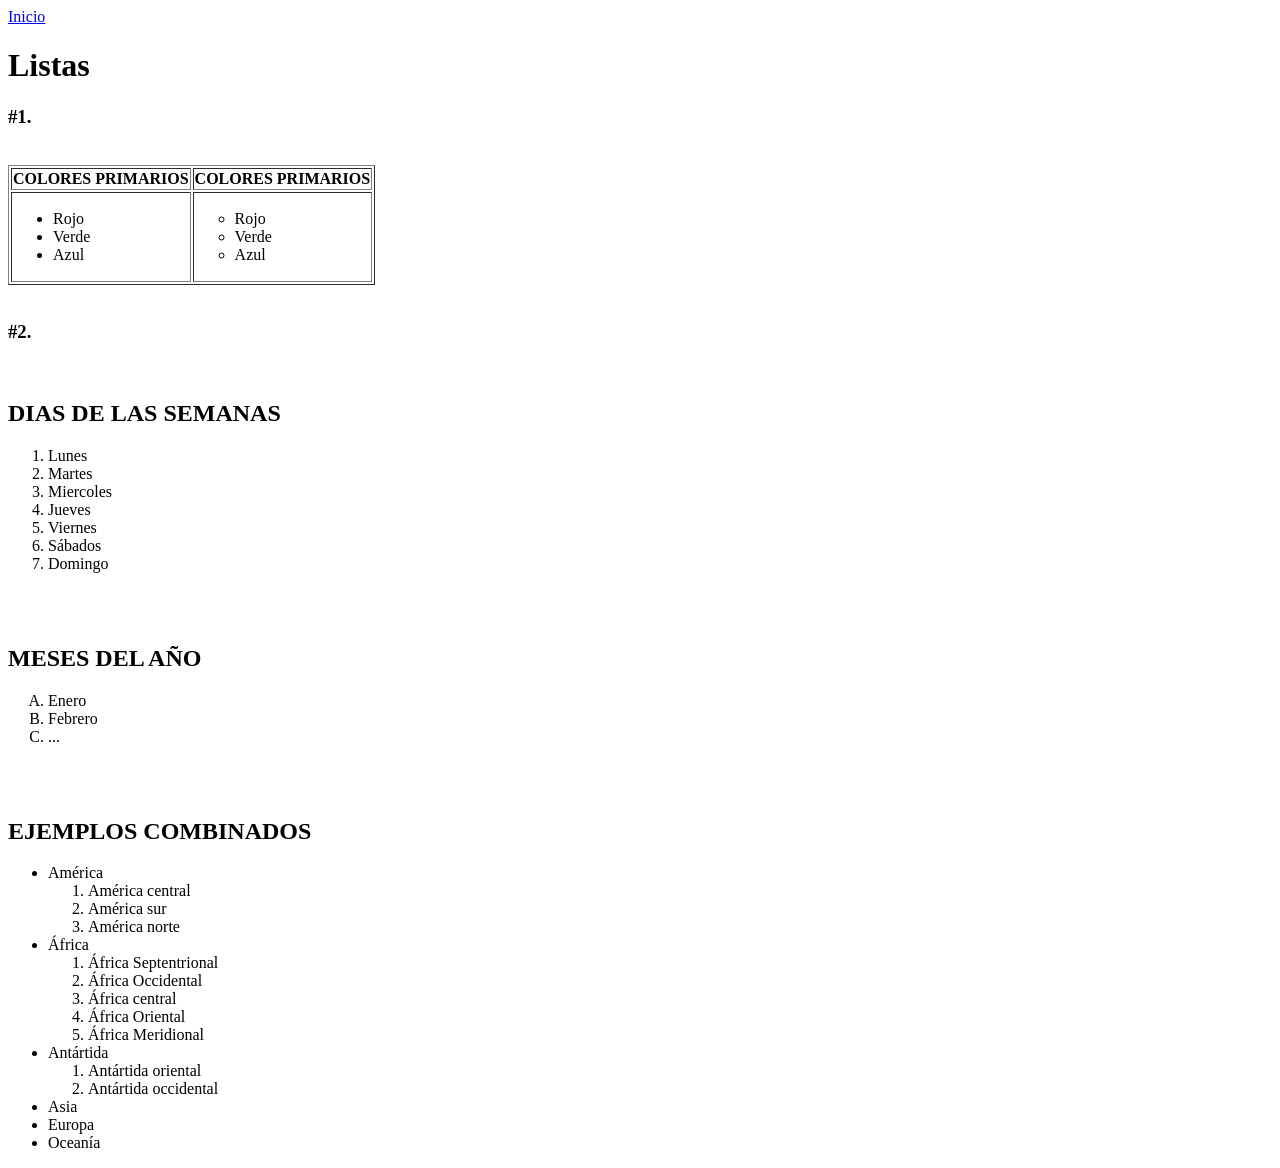
<file: Listas.html>
<!DOCTYPE html>
<html lang="en">
<head>
    <meta charset="UTF-8">
    <meta name="viewport" content="width=device-width, initial-scale=1.0">
    <title>Listas</title>
</head>
<body>
    <nav>
        <a href="Index.html">Inicio</a>
    </nav>
        
    <h1>Listas</h1>

        <h3>#1.</h3>

        <br>

        <table border>
            <theat>
                <tr>
                    <th>COLORES PRIMARIOS</th>
                    <th>COLORES PRIMARIOS</th>
                </tr>
            <theat/>
            <tbody>
                <tr>
                    <td>
                        <ul>
                            <li>Rojo</li>
                            <li>Verde</li>
                            <li>Azul</li>
                        
                                            <td>
                                            <ul type="circle">
                                            <li>Rojo</li>
                                            <li>Verde</li>
                                            <li>Azul</li>
                                            </ul>
                                            </td>
                        </ul>    
                    </td>
                </tr>
           </tbody>
        </table>
           
        <br>


        <h3>#2.</h3>
        
        <br>

        <h2>DIAS DE LAS SEMANAS</h2>    

        <ol>
            <li>Lunes</li>
            <li>Martes</li>
            <li>Miercoles</li>
            <li>Jueves</li>
            <li>Viernes</li>
            <li>Sábados</li>
            <li>Domingo</li>
        </ol>

          <br><br>

        <h2>MESES DEL AÑO</h2>
        
        <ol type="A">
            <li>Enero</li>
            <li>Febrero</li>
            <li>...</li>
        </ol>

<br><br>

<h2>EJEMPLOS COMBINADOS</h2>

            <ul type="disc">
            <li>América
                            <ol>
                            <li>América central</li>
                            <li>América sur</li>
                            <li>América norte</li>
                            </ol>
            </li>   
                <li>           
                África
                            <ol>
                                <li>África Septentrional</li>
                                <li>África Occidental</li>
                                <li>África central</li>
                                <li>África Oriental</li>
                                <li>África Meridional</li>
                            </ol>
                </li>    

                <li>
                Antártida
                        <ol type="circle">
                            <li>Antártida oriental</li>
                            <li>Antártida occidental</li>

                        </ol>
                
                <li>Asia</li>
                <li>Europa</li>
                <li>Oceanía</li>


                </li>


            </ul>
        







          

</body>
</html>
</file>
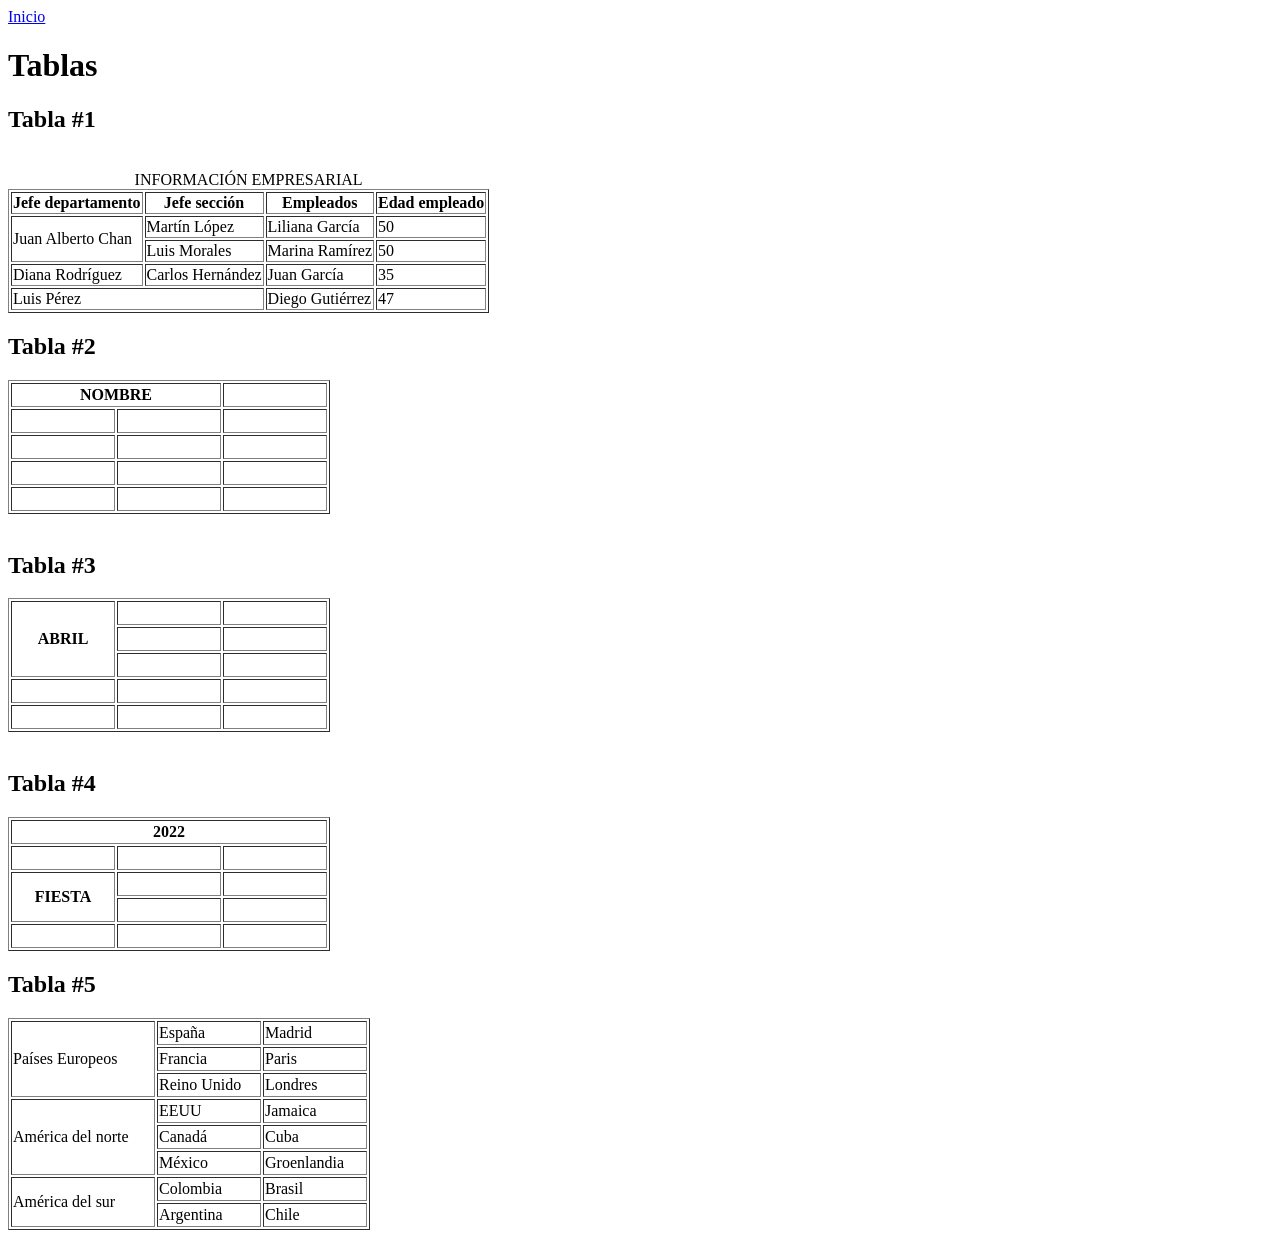
<file: Tablas.html>
<!DOCTYPE html>
<html lang="en">
<head>
    <meta charset="UTF-8">
    <meta name="viewport" content="width=device-width, initial-scale=1.0">
    <title>Taller de Tablas y Listas</title>
</head>
<body>
    <nav>
        <a href="index.html">Inicio</a>
    </nav>

    
    <header>
        <h1>Tablas</h1>
            <h2>Tabla #1</h2>
    </header>
    
    <table border>
        <caption>INFORMACIÓN EMPRESARIAL</caption>
        <thead>
            <tr>
                <th>Jefe departamento</th>
                <th>Jefe sección</th>
                <th>Empleados</th>
                <th>Edad empleado</th>
            </tr>
        </thead>

        <tbody>
            <tr>
                <td rowspan="2">Juan Alberto Chan</td>
                <td>Martín López</td>
                <td>Liliana García</td>
                <td>50</td>
            </tr>

            <tr>
                <td>Luis Morales</td>
                <td>Marina Ramírez</td>
                <td>50</td>
            </tr>    

            <tr>
                <td>Diana Rodríguez</td>
                <td>Carlos Hernández</td>
                <td>Juan García</td>
                <td>35</td>
            </tr>

            <tr>
                <td colspan="2">Luis Pérez</td>
                <td>Diego Gutiérrez</td>
                <td>47</td>
             </tr>

        </tbody>

        </BR>

        </table>
         <h2>Tabla #2</h2>

       <table border>
       
        <tr>

            <th colspan="2" ="100" height="20">NOMBRE</th>            
            <th width="100" height="20"></th>    
                    
                      
        </tr>
        
        <tr>

            <td width="100" height="20"></td>            
            <td width="100" height="20"></td>            
            <td width="100" height="20"></td>

        </tr>
        
        <tr>

            <td width="100" height="20"></td>            
            <td width="100" height="20"></td>            
            <td width="100" height="20"></td>  

        </tr>
        
        <tr>

            <td width="100" height="20"></td>            
            <td width="100" height="20"></td>            
            <td width="100" height="20"></td>

        </tr>
        
        <tr>

            <td width="100" height="20"></td>            
            <td width="100" height="20"></td>            
            <td width="100" height="20"></td>

        </tr>
        </table>

        <BR>

            <table>
                <h2>Tabla #3</h2>

                <table border>
            
                <tr>

                    <th rowspan="3" width="100" height="20">ABRIL</th>     
                    <td  ="100" height="20"></td>        
                    <td  ="100" height="20"></td>        
                            
                                
                            
                </tr>
                
                <tr>
            
                    <td width="100" height="20"></td>            
                    <td width="100" height="20"></td>

                </tr>
                
                <tr>
                
                    <td width="100" height="20"></td>            
                    <td width="100" height="20"></td>  

                </tr>
                
                <tr>

                    <td width="100" height="20"></td>            
                    <td width="100" height="20"></td>            
                    <td width="100" height="20"></td>

                </tr>
                
                <tr>

                    <td width="100" height="20"></td>            
                    <td width="100" height="20"></td>            
                    <td width="100" height="20"></td>
                    
                </tr>    

                

            </table> 

                <BR>

               
                <h2>Tabla #4</h2>

                <table border>
            
                <tr>

                    <th colspan="3" ="100" height="20">2022</th>            
                       
                                
                </tr>

                
                <tr>
            
                    <td width="100" height="20"></td>            
                    <td width="100" height="20"></td>
                    <td width="100" height="20"></td>            
                      
                </tr>
                

                <tr>

                    <th  rowspan="2"   width="100" height="20">FIESTA</th>            
                    <td width="100" height="20"></td>            
                    <td width="100" height="20"></td>            
                             
                    </tr>
                

                <tr>

                    <td width="100" height="20"></td>            
                    <td width="100" height="20"></td>            
                    
                 </tr>    

                 <tr>
            
                    <td width="100" height="20"></td>            
                    <td width="100" height="20"></td>
                    <td width="100" height="20"></td>            
                      
                    </tr>

         </table>

                    <h2>Tabla #5</h2>

                    <table border>
                        <tr>
                            <td rowspan="3" width="140" height="20">Países Europeos</td>
                            <td width="100" height="20">España</td>
                            <td width="100" height="20">Madrid</td>
                        </tr>
                        <tr>
                            <td width="100" height="20">Francia</td>
                            <td width="100" height="20">Paris</td>
                        </tr>
                        <tr>
                            <td width="100" height="20">Reino Unido</td>
                            <td width="100" height="20">Londres</td>
                        </tr>
                        <tr>
                            <td rowspan="3" width="140" height="20">América del norte</td>
                            <td width="100" height="20">EEUU</td>
                            <td width="100" height="20">Jamaica</td>
                        </tr>
                        <tr>
                            <td width="100" height="20">Canadá</td>
                            <td width="100" height="20">Cuba</td>
                        </tr>
                        <tr>
                            <td width="100" height="20">México</td>
                            <td width="100" height="20">Groenlandia</td>
                        </tr>
                        <tr>
                            <td rowspan="3" width="140" height="20">América del sur</td>
                            <td width="100" height="20">Colombia</td>
                            <td width="100" height="20">Brasil</td>
                        </tr>
                        <tr>
                            <td width="100" height="20">Argentina</td>
                            <td width="100" height="20">Chile</td>
                        </tr>
                        
                    </table>




    </html>
</file>
